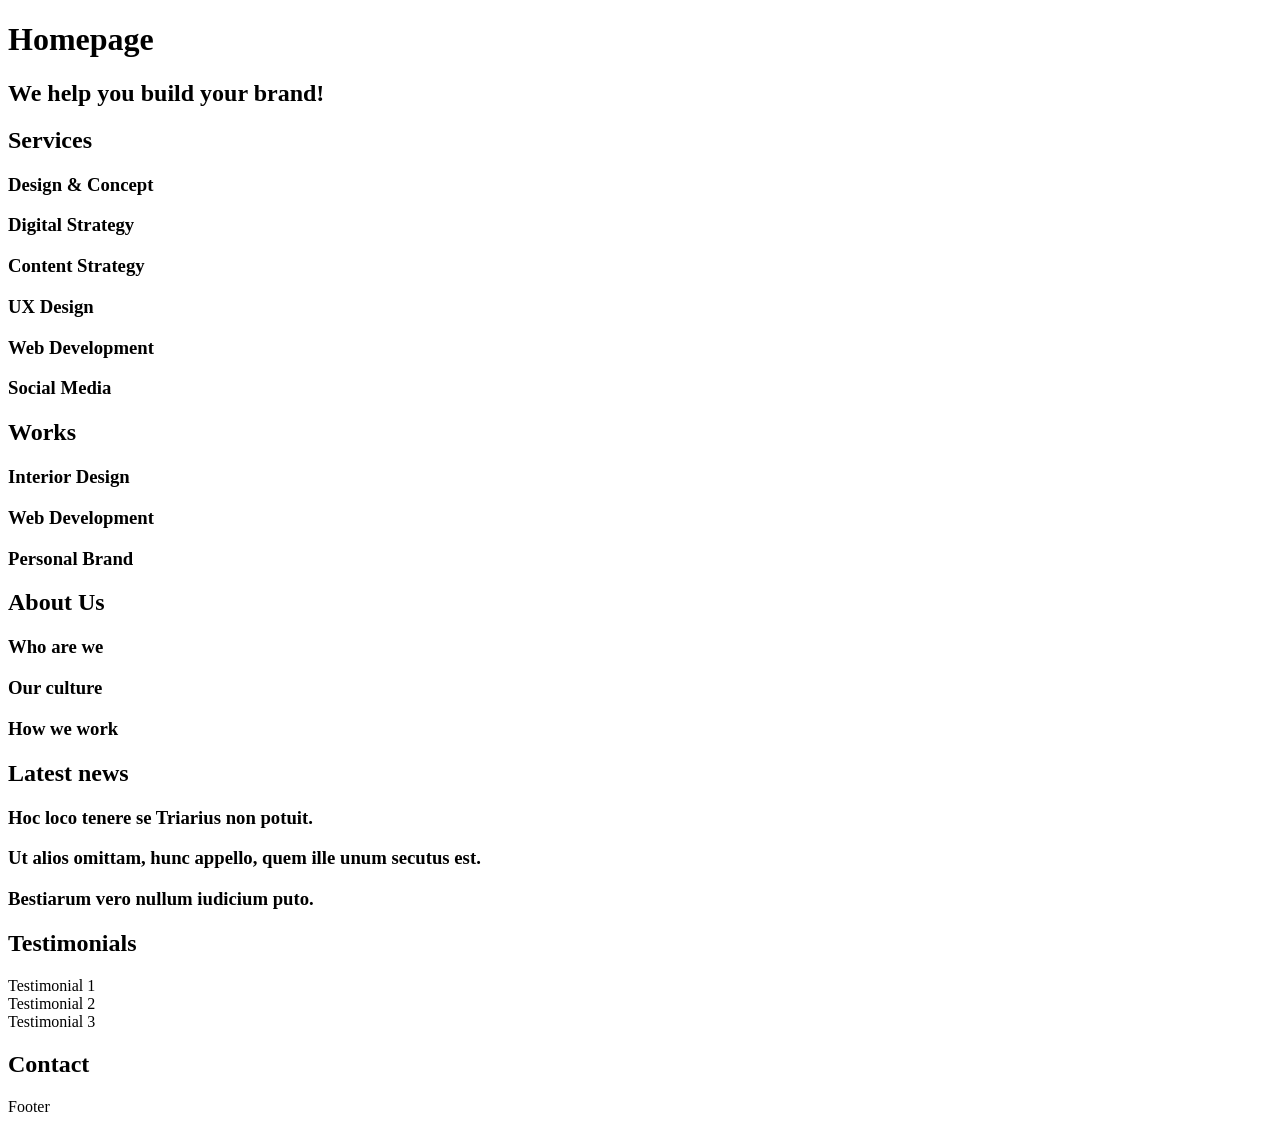
<file: html_advanced/10-index.html>
<!DOCTYPE html>
<html lang="en" dir="ltr">
  <head>
    <meta charset="utf-8">
    <meta name="viewport" content="width=device-width, initial-scale=1.0, viewport-fit=cover">
    <title>Homepage - Techium</title>
    <meta name="description" content="Techium is a digital agency">
    <link rel="icon" type="image/x-icon" href="./favicon.ico">
    <link rel="icon" type="image/png" href="./favicon.png">
  </head>
  <body>
    <header>
      <nav>
      </nav>
    </header>
    <main>
      <h1>Homepage</h1>

      <section>
        <h2>We help you build your brand!</h2>
      </section>

      <section>
        <h2>Services</h2>
        <h3>Design &amp; Concept</h3>
        <h3>Digital Strategy</h3>
        <h3>Content Strategy</h3>
        <h3>UX Design</h3>
        <h3>Web Development</h3>
        <h3>Social Media</h3>
      </section>

      <section>
        <h2>Works</h2>
        <article>
          <h3>Interior Design</h3>
        </article>
        <article>
          <h3>Web Development</h3>
        </article>
        <article>
          <h3>Personal Brand</h3>
        </article>
      </section>

      <section>
        <h2>About Us</h2>
        <h3>Who are we</h3>
        <h3>Our culture</h3>
        <h3>How we work</h3>
      </section>

      <section>
        <h2>Latest news</h2>
        <article>
          <h3>Hoc loco tenere se Triarius non potuit.</h3>
        </article>
        <article>
          <h3>Ut alios omittam, hunc appello, quem ille unum secutus est.</h3>
        </article>
        <article>
          <h3>Bestiarum vero nullum iudicium puto.</h3>
        </article>
      </section>

      <section>
        <h2>Testimonials</h2>
        <article>
          Testimonial 1
        </article>
        <article>
          Testimonial 2
        </article>
        <article>
          Testimonial 3
        </article>
      </section>

      <section>
        <h2>Contact</h2>
      </section>
    </main>
    <footer>
      Footer
    </footer>
  </body>
</html>
</file>
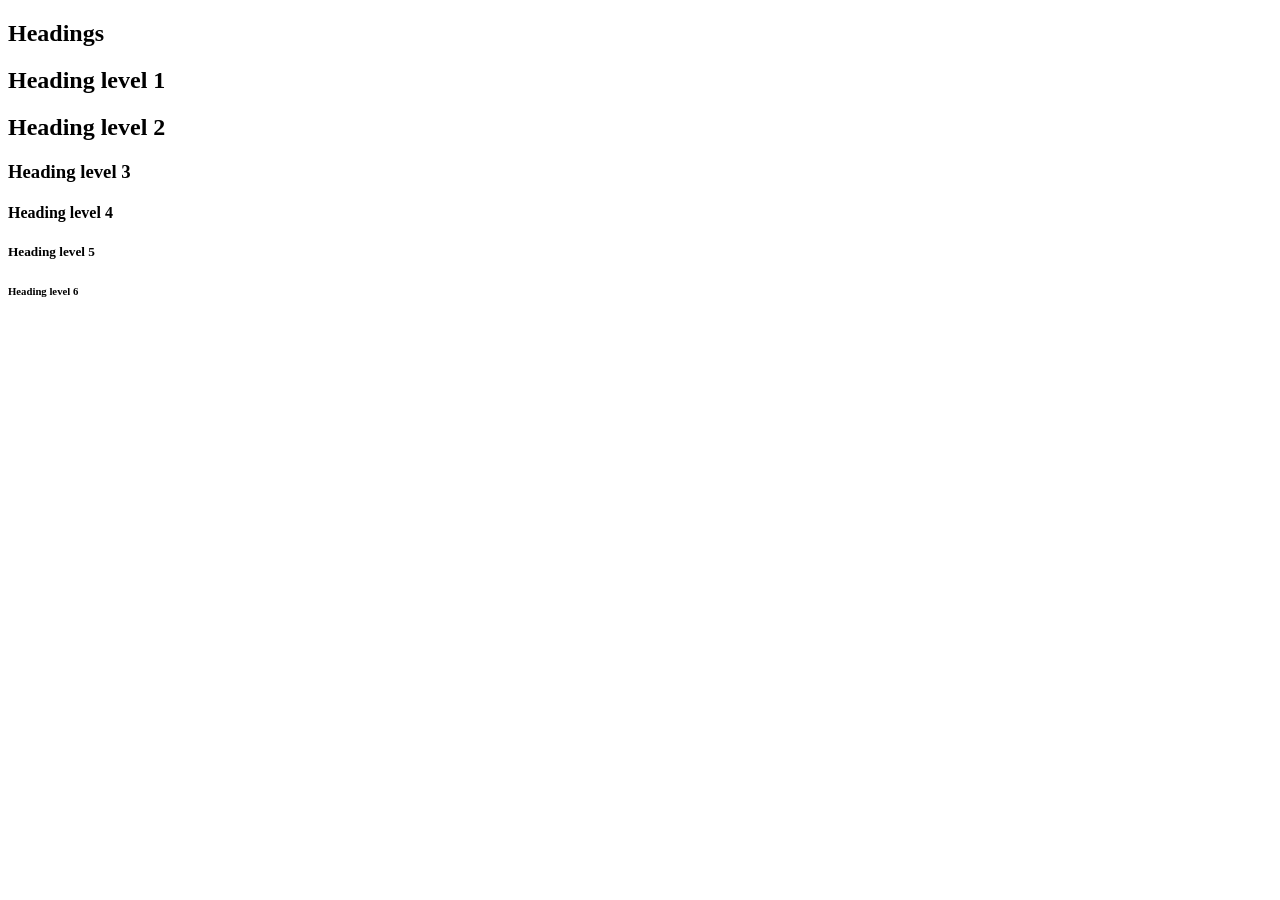
<file: html_advanced/11-styleguide.html>
<!DOCTYPE html>
<html lang="en" dir="ltr">
  <head>
    <meta charset="utf-8">
    <meta name="viewport" content="width=device-width, initial-scale=1.0, viewport-fit=cover">
    <title>Styleguide - Techium</title>
    <meta name="description" content="Techium is a digital agency">
    <link rel="icon" type="image/x-icon" href="./favicon.ico">
    <link rel="icon" type="image/png" href="./favicon.png">
  </head>
  <body>
    <header>
    </header>
    <main>
      <section>
        <header>
          <h2>Headings</h2>
        </header>
        <h1>Heading level 1</h1>
        <h2>Heading level 2</h2>
        <h3>Heading level 3</h3>
        <h4>Heading level 4</h4>
        <h5>Heading level 5</h5>
        <h6>Heading level 6</h6>
      </section>
    </main>
    <footer>
    </footer>
  </body>
</html>
</file>
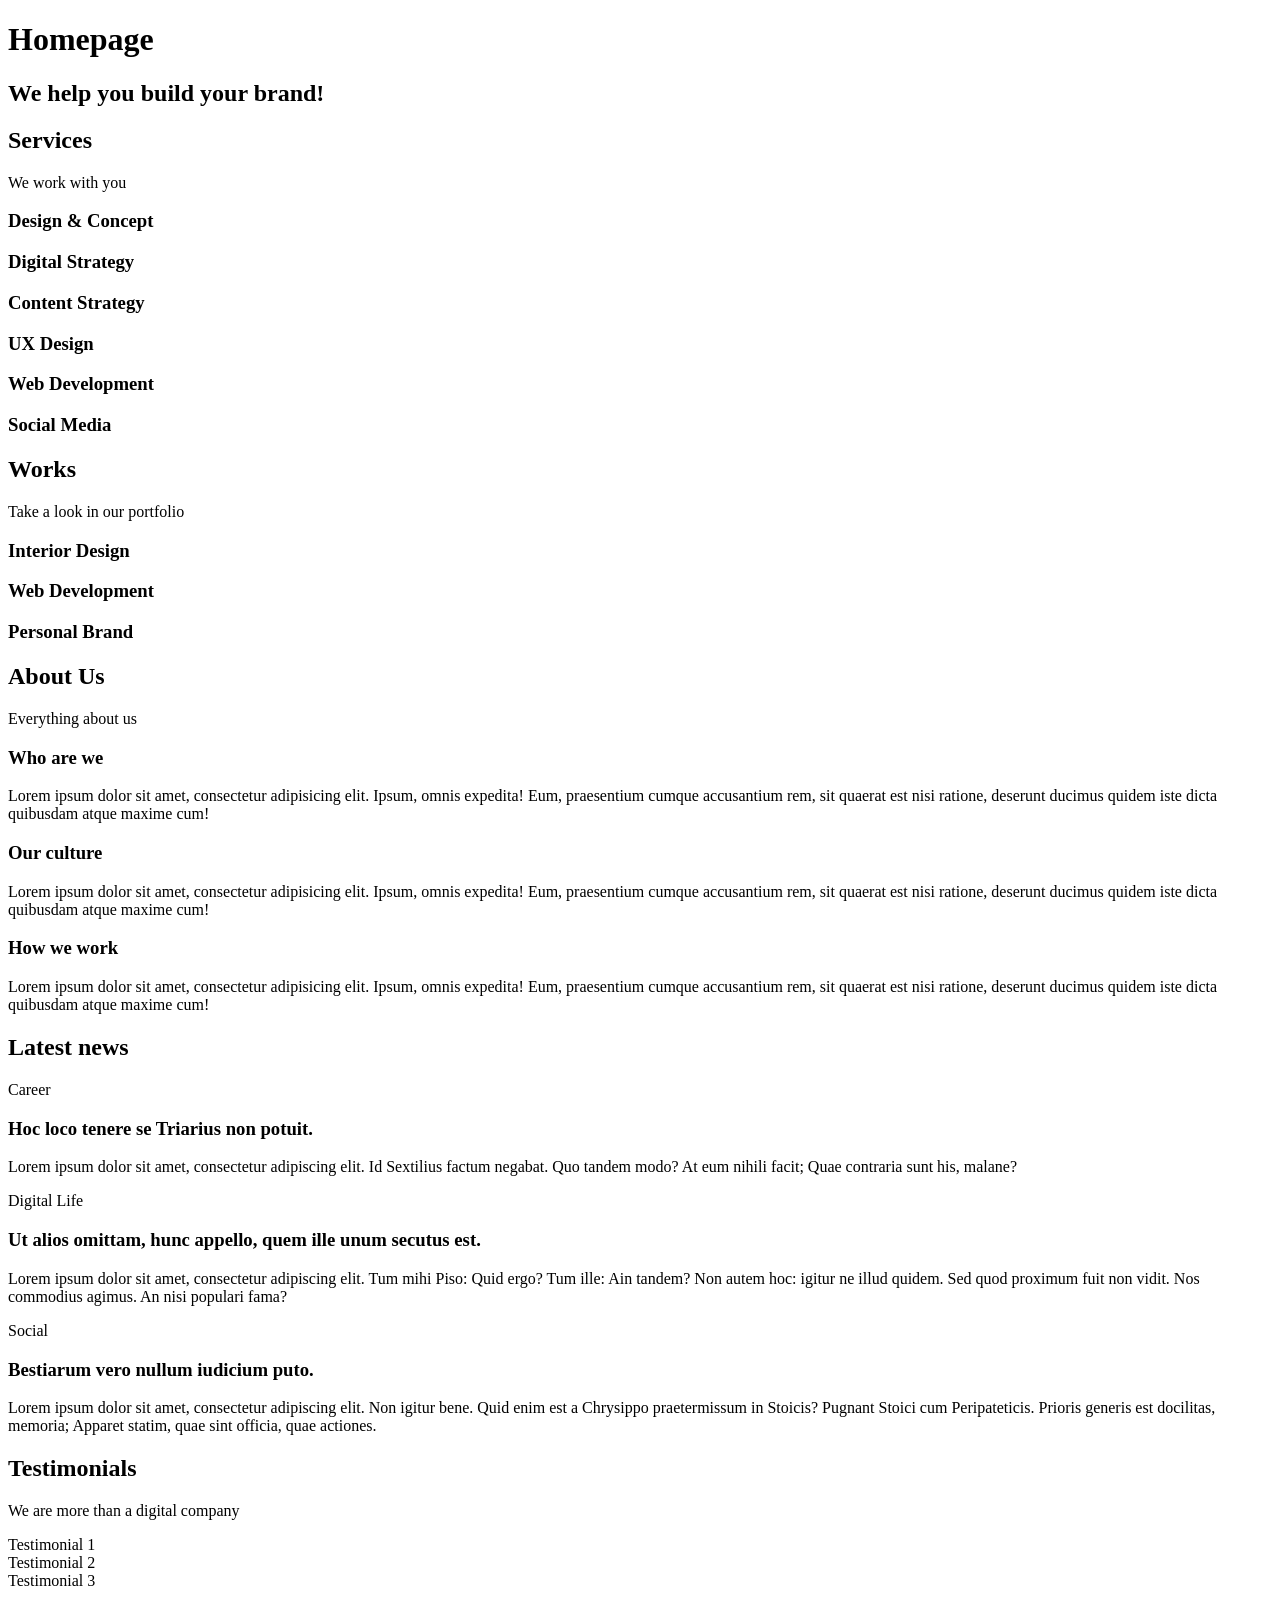
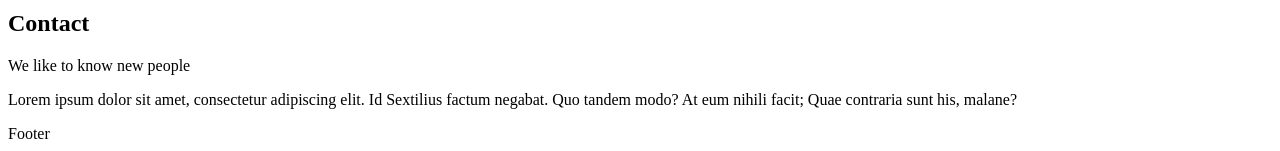
<file: html_advanced/12-index.html>
<!DOCTYPE html>
<html lang="en" dir="ltr">
  <head>
    <meta charset="utf-8">
    <meta name="viewport" content="width=device-width, initial-scale=1.0, viewport-fit=cover">
    <title>Homepage - Techium</title>
    <meta name="description" content="Techium is a digital agency">
    <link rel="icon" type="image/x-icon" href="./favicon.ico">
    <link rel="icon" type="image/png" href="./favicon.png">
  </head>
  <body>
    <header>
      <nav>
      </nav>
    </header>
    <main>
      <h1>Homepage</h1>

      <section>
        <h2>We help you build your brand!</h2>
      </section>

      <section>
        <h2>Services</h2>
        <p>We work with you</p>
        <h3>Design &amp; Concept</h3>
        <h3>Digital Strategy</h3>
        <h3>Content Strategy</h3>
        <h3>UX Design</h3>
        <h3>Web Development</h3>
        <h3>Social Media</h3>
      </section>

      <section>
        <h2>Works</h2>
        <p>Take a look in our portfolio</p>
        <article>
          <h3>Interior Design</h3>
        </article>
        <article>
          <h3>Web Development</h3>
        </article>
        <article>
          <h3>Personal Brand</h3>
        </article>
      </section>

      <section>
        <h2>About Us</h2>
        <p>Everything about us</p>
        <h3>Who are we</h3>
        <p>Lorem ipsum dolor sit amet, consectetur adipisicing elit. Ipsum, omnis expedita! Eum, praesentium cumque accusantium rem, sit quaerat est nisi ratione, deserunt ducimus quidem iste dicta quibusdam atque maxime cum!</p>
        <h3>Our culture</h3>
        <p>Lorem ipsum dolor sit amet, consectetur adipisicing elit. Ipsum, omnis expedita! Eum, praesentium cumque accusantium rem, sit quaerat est nisi ratione, deserunt ducimus quidem iste dicta quibusdam atque maxime cum!</p>
        <h3>How we work</h3>
        <p>Lorem ipsum dolor sit amet, consectetur adipisicing elit. Ipsum, omnis expedita! Eum, praesentium cumque accusantium rem, sit quaerat est nisi ratione, deserunt ducimus quidem iste dicta quibusdam atque maxime cum!</p>
      </section>

      <section>
        <h2>Latest news</h2>
        <article>
          <p>Career</p>
          <h3>Hoc loco tenere se Triarius non potuit.</h3>
          <p>Lorem ipsum dolor sit amet, consectetur adipiscing elit. Id Sextilius factum negabat. Quo tandem modo? At eum nihili facit; Quae contraria sunt his, malane?</p>
        </article>
        <article>
          <p>Digital Life</p>
          <h3>Ut alios omittam, hunc appello, quem ille unum secutus est.</h3>
          <p>Lorem ipsum dolor sit amet, consectetur adipiscing elit. Tum mihi Piso: Quid ergo? Tum ille: Ain tandem? Non autem hoc: igitur ne illud quidem. Sed quod proximum fuit non vidit. Nos commodius agimus. An nisi populari fama?</p>
        </article>
        <article>
          <p>Social</p>
          <h3>Bestiarum vero nullum iudicium puto.</h3>
          <p>Lorem ipsum dolor sit amet, consectetur adipiscing elit. Non igitur bene. Quid enim est a Chrysippo praetermissum in Stoicis? Pugnant Stoici cum Peripateticis. Prioris generis est docilitas, memoria; Apparet statim, quae sint officia, quae actiones.</p>
        </article>
      </section>

      <section>
        <h2>Testimonials</h2>
        <p>We are more than a digital company</p>
        <article>
          Testimonial 1
        </article>
        <article>
          Testimonial 2
        </article>
        <article>
          Testimonial 3
        </article>
      </section>

      <section>
        <h2>Contact</h2>
        <p>We like to know new people</p>
        <p>Lorem ipsum dolor sit amet, consectetur adipiscing elit. Id Sextilius factum negabat. Quo tandem modo? At eum nihili facit; Quae contraria sunt his, malane?</p>
      </section>
    </main>
    <footer>
      Footer
    </footer>
  </body>
</html>
</file>
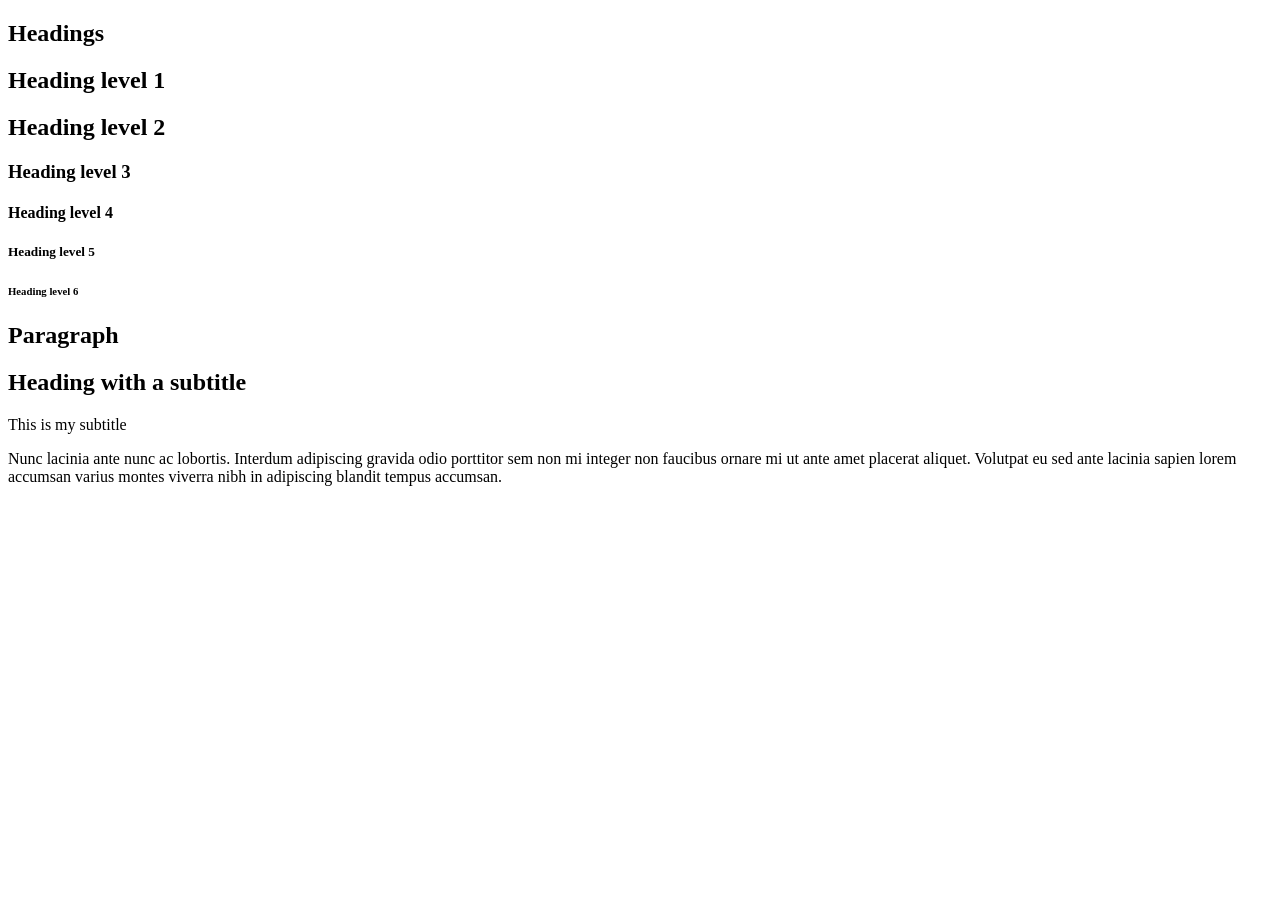
<file: html_advanced/13-styleguide.html>
<!DOCTYPE html>
<html lang="en" dir="ltr">
  <head>
    <meta charset="utf-8">
    <meta name="viewport" content="width=device-width, initial-scale=1.0, viewport-fit=cover">
    <title>Styleguide - Techium</title>
    <meta name="description" content="Techium is a digital agency">
    <link rel="icon" type="image/x-icon" href="./favicon.ico">
    <link rel="icon" type="image/png" href="./favicon.png">
  </head>
  <body>
    <header>
    </header>
    <main>
      <section>
        <header>
          <h2>Headings</h2>
        </header>
        <h1>Heading level 1</h1>
        <h2>Heading level 2</h2>
        <h3>Heading level 3</h3>
        <h4>Heading level 4</h4>
        <h5>Heading level 5</h5>
        <h6>Heading level 6</h6>
      </section>

      <section>
        <header>
          <h2>Paragraph</h2>
        </header>
        <h2>Heading with a subtitle</h2>
        <p>This is my subtitle</p>
        <p>Nunc lacinia ante nunc ac lobortis. Interdum adipiscing gravida odio porttitor sem non mi integer non faucibus ornare mi ut ante amet placerat aliquet. Volutpat eu sed ante lacinia sapien lorem accumsan varius montes viverra nibh in adipiscing blandit tempus accumsan.</p>
      </section>
    </main>
    <footer>
    </footer>
  </body>
</html>
</file>
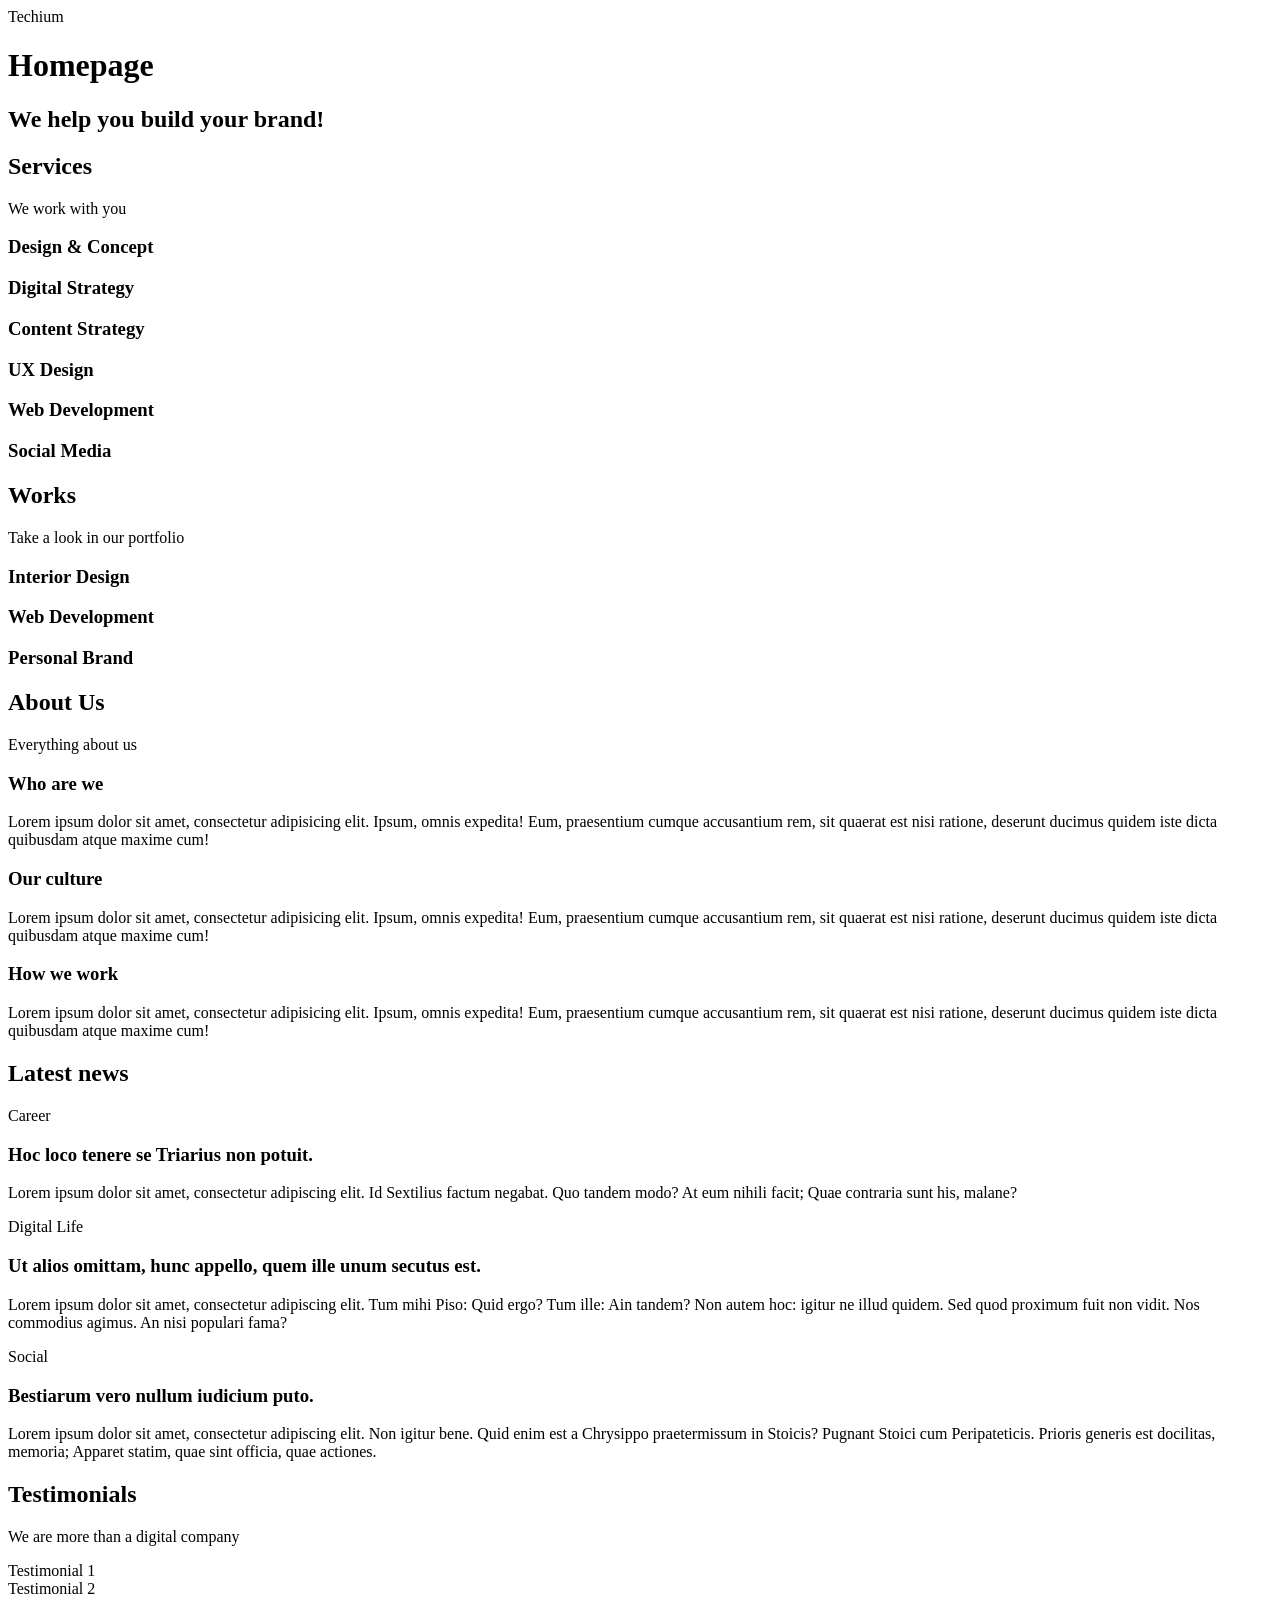
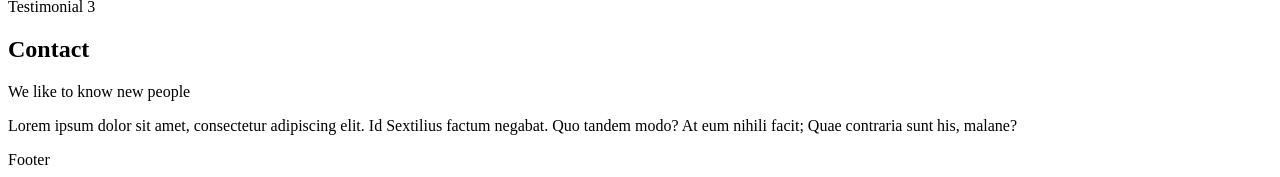
<file: html_advanced/14-index.html>
<!DOCTYPE html>
<html lang="en" dir="ltr">
  <head>
    <meta charset="utf-8">
    <meta name="viewport" content="width=device-width, initial-scale=1.0, viewport-fit=cover">
    <title>Homepage - Techium</title>
    <meta name="description" content="Techium is a digital agency">
    <link rel="icon" type="image/x-icon" href="./favicon.ico">
    <link rel="icon" type="image/png" href="./favicon.png">
  </head>
  <body>
    <header>
      <span>Techium</span>
      <nav>
      </nav>
    </header>
    <main>
      <h1>Homepage</h1>

      <section>
        <h2>We help you build your brand!</h2>
      </section>

      <section>
        <h2>Services</h2>
        <p>We work with you</p>
        <h3>Design &amp; Concept</h3>
        <h3>Digital Strategy</h3>
        <h3>Content Strategy</h3>
        <h3>UX Design</h3>
        <h3>Web Development</h3>
        <h3>Social Media</h3>
      </section>

      <section>
        <h2>Works</h2>
        <p>Take a look in our portfolio</p>
        <article>
          <h3>Interior Design</h3>
        </article>
        <article>
          <h3>Web Development</h3>
        </article>
        <article>
          <h3>Personal Brand</h3>
        </article>
      </section>

      <section>
        <h2>About Us</h2>
        <p>Everything about us</p>
        <h3>Who are we</h3>
        <p>Lorem ipsum dolor sit amet, consectetur adipisicing elit. Ipsum, omnis expedita! Eum, praesentium cumque accusantium rem, sit quaerat est nisi ratione, deserunt ducimus quidem iste dicta quibusdam atque maxime cum!</p>
        <h3>Our culture</h3>
        <p>Lorem ipsum dolor sit amet, consectetur adipisicing elit. Ipsum, omnis expedita! Eum, praesentium cumque accusantium rem, sit quaerat est nisi ratione, deserunt ducimus quidem iste dicta quibusdam atque maxime cum!</p>
        <h3>How we work</h3>
        <p>Lorem ipsum dolor sit amet, consectetur adipisicing elit. Ipsum, omnis expedita! Eum, praesentium cumque accusantium rem, sit quaerat est nisi ratione, deserunt ducimus quidem iste dicta quibusdam atque maxime cum!</p>
      </section>

      <section>
        <h2>Latest news</h2>
        <article>
          <p>Career</p>
          <h3>Hoc loco tenere se Triarius non potuit.</h3>
          <p>Lorem ipsum dolor sit amet, consectetur adipiscing elit. Id Sextilius factum negabat. Quo tandem modo? At eum nihili facit; Quae contraria sunt his, malane?</p>
        </article>
        <article>
          <p>Digital Life</p>
          <h3>Ut alios omittam, hunc appello, quem ille unum secutus est.</h3>
          <p>Lorem ipsum dolor sit amet, consectetur adipiscing elit. Tum mihi Piso: Quid ergo? Tum ille: Ain tandem? Non autem hoc: igitur ne illud quidem. Sed quod proximum fuit non vidit. Nos commodius agimus. An nisi populari fama?</p>
        </article>
        <article>
          <p>Social</p>
          <h3>Bestiarum vero nullum iudicium puto.</h3>
          <p>Lorem ipsum dolor sit amet, consectetur adipiscing elit. Non igitur bene. Quid enim est a Chrysippo praetermissum in Stoicis? Pugnant Stoici cum Peripateticis. Prioris generis est docilitas, memoria; Apparet statim, quae sint officia, quae actiones.</p>
        </article>
      </section>

      <section>
        <h2>Testimonials</h2>
        <p>We are more than a digital company</p>
        <article>
          Testimonial 1
        </article>
        <article>
          Testimonial 2
        </article>
        <article>
          Testimonial 3
        </article>
      </section>

      <section>
        <h2>Contact</h2>
        <p>We like to know new people</p>
        <p>Lorem ipsum dolor sit amet, consectetur adipiscing elit. Id Sextilius factum negabat. Quo tandem modo? At eum nihili facit; Quae contraria sunt his, malane?</p>
      </section>
    </main>
    <footer>
      Footer
    </footer>
  </body>
</html>
</file>
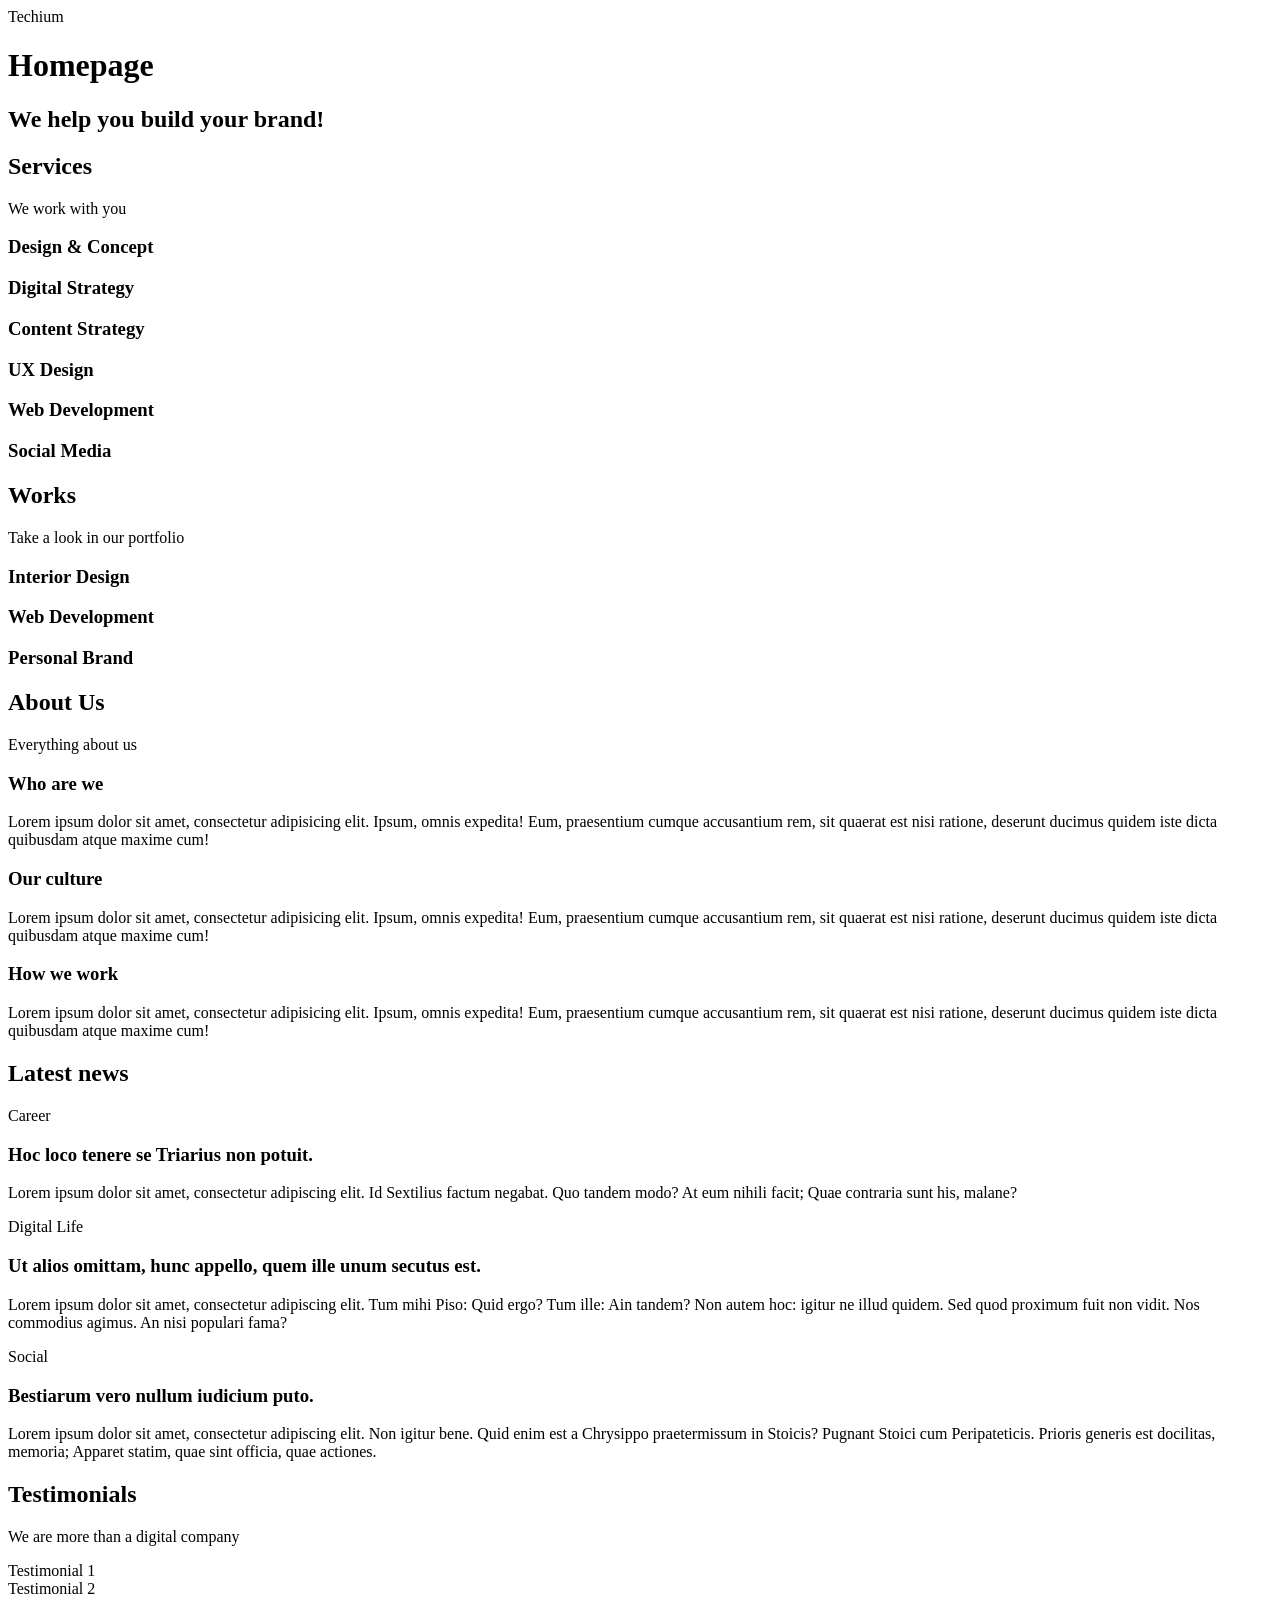
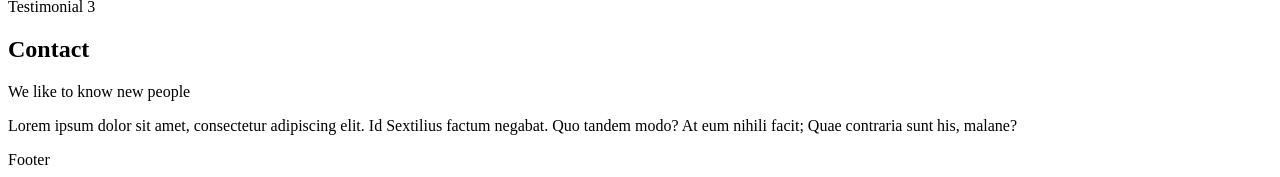
<file: html_advanced/15-index.html>
<!DOCTYPE html>
<html lang="en" dir="ltr">
  <head>
    <meta charset="utf-8">
    <meta name="viewport" content="width=device-width, initial-scale=1.0, viewport-fit=cover">
    <title>Homepage - Techium</title>
    <meta name="description" content="Techium is a digital agency">
    <link rel="icon" type="image/x-icon" href="./favicon.ico">
    <link rel="icon" type="image/png" href="./favicon.png">
  </head>
  <body>
    <header>
      <div>
        <span>Techium</span>
        <nav>
        </nav>
      </div>
    </header>
    <main>
      <h1>Homepage</h1>

      <section>
        <div>
          <h2>We help you build your brand!</h2>
        </div>
      </section>

      <section>
        <div>
          <h2>Services</h2>
          <p>We work with you</p>
          <h3>Design &amp; Concept</h3>
          <h3>Digital Strategy</h3>
          <h3>Content Strategy</h3>
          <h3>UX Design</h3>
          <h3>Web Development</h3>
          <h3>Social Media</h3>
        </div>
      </section>

      <section>
        <div>
          <h2>Works</h2>
          <p>Take a look in our portfolio</p>
          <article>
            <h3>Interior Design</h3>
          </article>
          <article>
            <h3>Web Development</h3>
          </article>
          <article>
            <h3>Personal Brand</h3>
          </article>
        </div>
      </section>

      <section>
        <div>
          <h2>About Us</h2>
          <p>Everything about us</p>
          <h3>Who are we</h3>
          <p>Lorem ipsum dolor sit amet, consectetur adipisicing elit. Ipsum, omnis expedita! Eum, praesentium cumque accusantium rem, sit quaerat est nisi ratione, deserunt ducimus quidem iste dicta quibusdam atque maxime cum!</p>
          <h3>Our culture</h3>
          <p>Lorem ipsum dolor sit amet, consectetur adipisicing elit. Ipsum, omnis expedita! Eum, praesentium cumque accusantium rem, sit quaerat est nisi ratione, deserunt ducimus quidem iste dicta quibusdam atque maxime cum!</p>
          <h3>How we work</h3>
          <p>Lorem ipsum dolor sit amet, consectetur adipisicing elit. Ipsum, omnis expedita! Eum, praesentium cumque accusantium rem, sit quaerat est nisi ratione, deserunt ducimus quidem iste dicta quibusdam atque maxime cum!</p>
        </div>
      </section>

      <section>
        <div>
          <h2>Latest news</h2>
          <article>
            <p>Career</p>
            <h3>Hoc loco tenere se Triarius non potuit.</h3>
            <p>Lorem ipsum dolor sit amet, consectetur adipiscing elit. Id Sextilius factum negabat. Quo tandem modo? At eum nihili facit; Quae contraria sunt his, malane?</p>
          </article>
          <article>
            <p>Digital Life</p>
            <h3>Ut alios omittam, hunc appello, quem ille unum secutus est.</h3>
            <p>Lorem ipsum dolor sit amet, consectetur adipiscing elit. Tum mihi Piso: Quid ergo? Tum ille: Ain tandem? Non autem hoc: igitur ne illud quidem. Sed quod proximum fuit non vidit. Nos commodius agimus. An nisi populari fama?</p>
          </article>
          <article>
            <p>Social</p>
            <h3>Bestiarum vero nullum iudicium puto.</h3>
            <p>Lorem ipsum dolor sit amet, consectetur adipiscing elit. Non igitur bene. Quid enim est a Chrysippo praetermissum in Stoicis? Pugnant Stoici cum Peripateticis. Prioris generis est docilitas, memoria; Apparet statim, quae sint officia, quae actiones.</p>
          </article>
        </div>
      </section>

      <section>
        <div>
          <h2>Testimonials</h2>
          <p>We are more than a digital company</p>
          <article>
            Testimonial 1
          </article>
          <article>
            Testimonial 2
          </article>
          <article>
            Testimonial 3
          </article>
        </div>
      </section>

      <section>
        <div>
          <h2>Contact</h2>
          <p>We like to know new people</p>
          <p>Lorem ipsum dolor sit amet, consectetur adipiscing elit. Id Sextilius factum negabat. Quo tandem modo? At eum nihili facit; Quae contraria sunt his, malane?</p>
        </div>
      </section>
    </main>
    <footer>
      <div>
        Footer
      </div>
    </footer>
  </body>
</html>
</file>
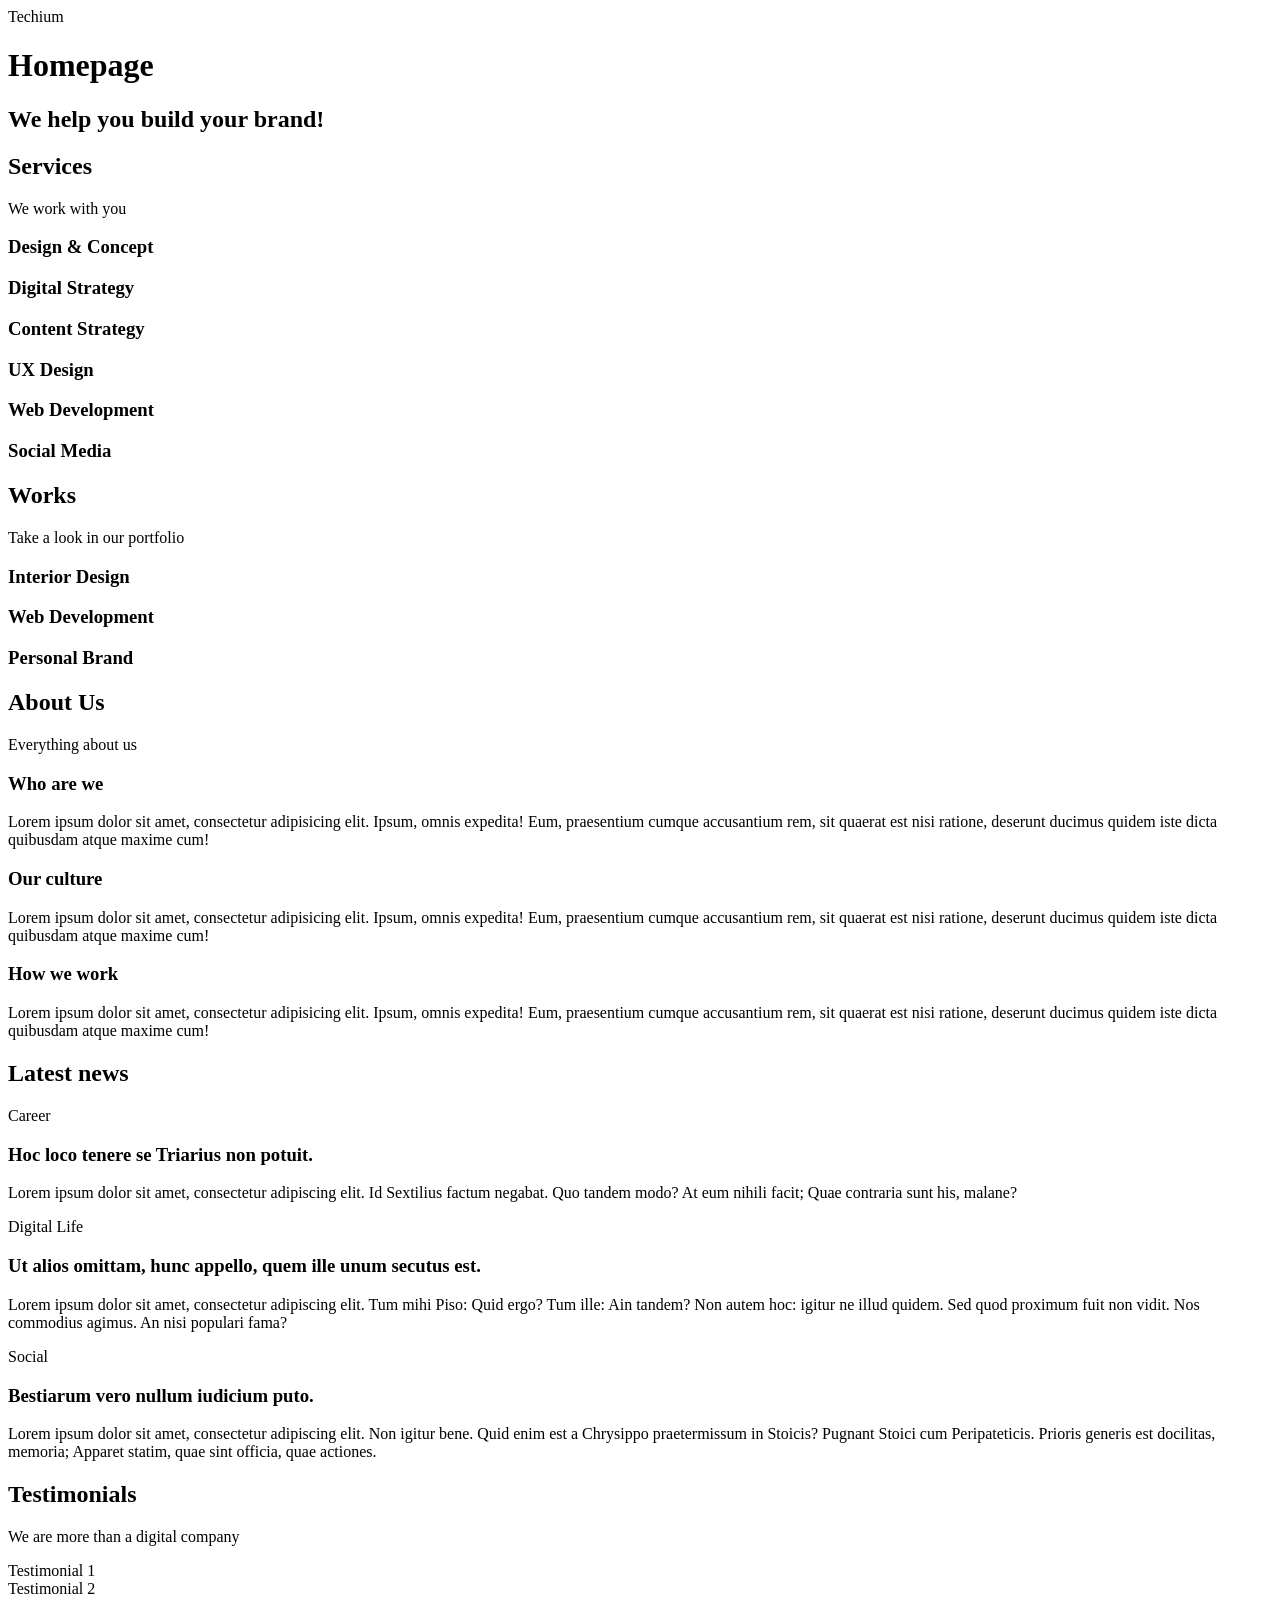
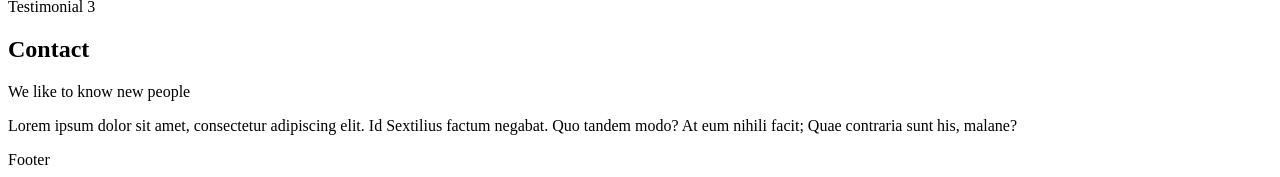
<file: html_advanced/16-index.html>
<!DOCTYPE html>
<html lang="en" dir="ltr">
  <head>
    <meta charset="utf-8">
    <meta name="viewport" content="width=device-width, initial-scale=1.0, viewport-fit=cover">
    <title>Homepage - Techium</title>
    <meta name="description" content="Techium is a digital agency">
    <link rel="icon" type="image/x-icon" href="./favicon.ico">
    <link rel="icon" type="image/png" href="./favicon.png">
  </head>
  <body>
    <header>
      <div>
        <span>Techium</span>
        <nav>
        </nav>
      </div>
    </header>

    <main>
      <h1>Homepage</h1>

      <section>
        <div>
          <h2>We help you build your brand!</h2>
        </div>
      </section>

      <section>
        <div>
          <header>
            <h2>Services</h2>
            <p>We work with you</p>
          </header>
          <div>
            <h3>Design &amp; Concept</h3>
            <h3>Digital Strategy</h3>
            <h3>Content Strategy</h3>
            <h3>UX Design</h3>
            <h3>Web Development</h3>
            <h3>Social Media</h3>
          </div>
        </div>
      </section>

      <section>
        <div>
          <header>
            <h2>Works</h2>
            <p>Take a look in our portfolio</p>
          </header>
          <div>
            <article>
              <h3>Interior Design</h3>
            </article>
            <article>
              <h3>Web Development</h3>
            </article>
            <article>
              <h3>Personal Brand</h3>
            </article>
          </div>
        </div>
      </section>

      <section>
        <div>
          <header>
            <h2>About Us</h2>
            <p>Everything about us</p>
          </header>
          <div>
            <h3>Who are we</h3>
            <p>Lorem ipsum dolor sit amet, consectetur adipisicing elit. Ipsum, omnis expedita! Eum, praesentium cumque accusantium rem, sit quaerat est nisi ratione, deserunt ducimus quidem iste dicta quibusdam atque maxime cum!</p>
            <h3>Our culture</h3>
            <p>Lorem ipsum dolor sit amet, consectetur adipisicing elit. Ipsum, omnis expedita! Eum, praesentium cumque accusantium rem, sit quaerat est nisi ratione, deserunt ducimus quidem iste dicta quibusdam atque maxime cum!</p>
            <h3>How we work</h3>
            <p>Lorem ipsum dolor sit amet, consectetur adipisicing elit. Ipsum, omnis expedita! Eum, praesentium cumque accusantium rem, sit quaerat est nisi ratione, deserunt ducimus quidem iste dicta quibusdam atque maxime cum!</p>
          </div>
        </div>
      </section>

      <section>
        <div>
          <header>
            <h2>Latest news</h2>
          </header>
          <div>
            <article>
              <p>Career</p>
              <h3>Hoc loco tenere se Triarius non potuit.</h3>
              <p>Lorem ipsum dolor sit amet, consectetur adipiscing elit. Id Sextilius factum negabat. Quo tandem modo? At eum nihili facit; Quae contraria sunt his, malane?</p>
            </article>
            <article>
              <p>Digital Life</p>
              <h3>Ut alios omittam, hunc appello, quem ille unum secutus est.</h3>
              <p>Lorem ipsum dolor sit amet, consectetur adipiscing elit. Tum mihi Piso: Quid ergo? Tum ille: Ain tandem? Non autem hoc: igitur ne illud quidem. Sed quod proximum fuit non vidit. Nos commodius agimus. An nisi populari fama?</p>
            </article>
            <article>
              <p>Social</p>
              <h3>Bestiarum vero nullum iudicium puto.</h3>
              <p>Lorem ipsum dolor sit amet, consectetur adipiscing elit. Non igitur bene. Quid enim est a Chrysippo praetermissum in Stoicis? Pugnant Stoici cum Peripateticis. Prioris generis est docilitas, memoria; Apparet statim, quae sint officia, quae actiones.</p>
            </article>
          </div>
        </div>
      </section>

      <section>
        <div>
          <header>
            <h2>Testimonials</h2>
            <p>We are more than a digital company</p>
          </header>
          <div>
            <article>
              Testimonial 1
            </article>
            <article>
              Testimonial 2
            </article>
            <article>
              Testimonial 3
            </article>
          </div>
        </div>
      </section>

      <section>
        <div>
          <header>
            <h2>Contact</h2>
            <p>We like to know new people</p>
          </header>
          <div>
            <p>Lorem ipsum dolor sit amet, consectetur adipiscing elit. Id Sextilius factum negabat. Quo tandem modo? At eum nihili facit; Quae contraria sunt his, malane?</p>
          </div>
        </div>
      </section>
    </main>

    <footer>
      <div>
        Footer
      </div>
    </footer>
  </body>
</html>
</file>
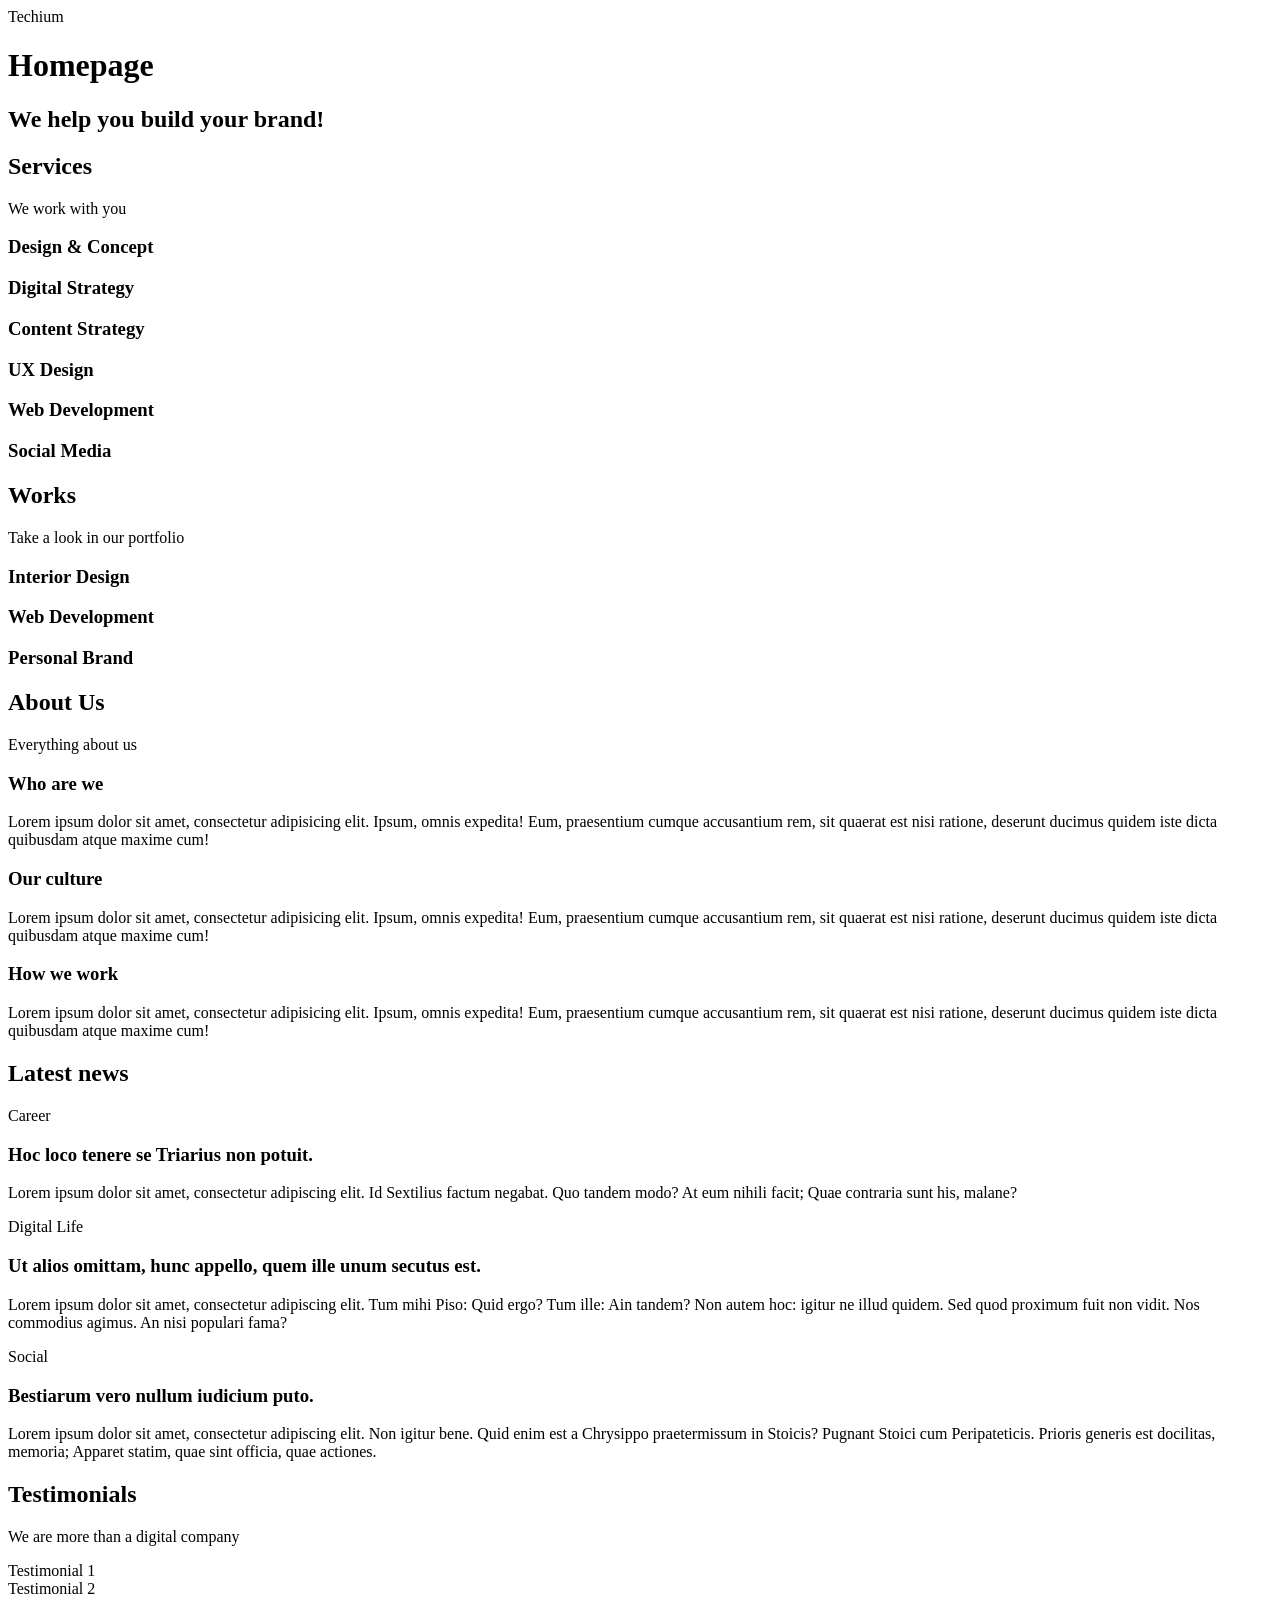
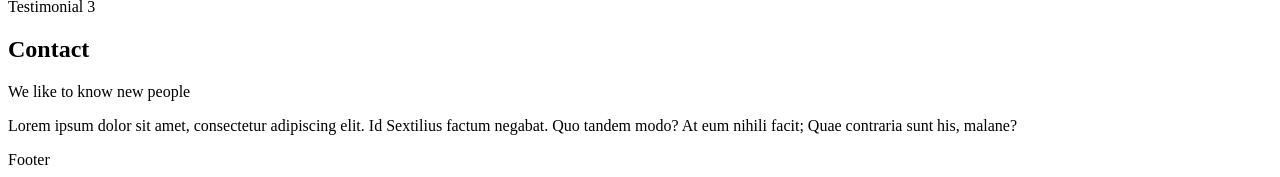
<file: html_advanced/17-index.html>
<!DOCTYPE html>
<html lang="en" dir="ltr">
  <head>
    <meta charset="utf-8">
    <meta name="viewport" content="width=device-width, initial-scale=1.0, viewport-fit=cover">
    <title>Homepage - Techium</title>
    <meta name="description" content="Techium is a digital agency">
    <link rel="icon" type="image/x-icon" href="./favicon.ico">
    <link rel="icon" type="image/png" href="./favicon.png">
  </head>
  <body>

    <!-- Header -->
    <header>
      <div>
        <span>Techium</span>
        <nav>
        </nav>
      </div>
    </header>

    <!-- Main -->
    <main>
      <h1>Homepage</h1>

      <!-- Hero section -->
      <section>
        <div>
          <h2>We help you build your brand!</h2>
        </div>
      </section>

      <!-- Services section -->
      <section>
        <div>
          <header>
            <h2>Services</h2>
            <p>We work with you</p>
          </header>
          <div>
            <h3>Design &amp; Concept</h3>
            <h3>Digital Strategy</h3>
            <h3>Content Strategy</h3>
            <h3>UX Design</h3>
            <h3>Web Development</h3>
            <h3>Social Media</h3>
          </div>
        </div>
      </section>

      <!-- Works section -->
      <section>
        <div>
          <header>
            <h2>Works</h2>
            <p>Take a look in our portfolio</p>
          </header>
          <div>
            <article>
              <h3>Interior Design</h3>
            </article>
            <article>
              <h3>Web Development</h3>
            </article>
            <article>
              <h3>Personal Brand</h3>
            </article>
          </div>
        </div>
      </section>

      <!-- About Us section -->
      <section>
        <div>
          <header>
            <h2>About Us</h2>
            <p>Everything about us</p>
          </header>
          <div>
            <h3>Who are we</h3>
            <p>Lorem ipsum dolor sit amet, consectetur adipisicing elit. Ipsum, omnis expedita! Eum, praesentium cumque accusantium rem, sit quaerat est nisi ratione, deserunt ducimus quidem iste dicta quibusdam atque maxime cum!</p>
            <h3>Our culture</h3>
            <p>Lorem ipsum dolor sit amet, consectetur adipisicing elit. Ipsum, omnis expedita! Eum, praesentium cumque accusantium rem, sit quaerat est nisi ratione, deserunt ducimus quidem iste dicta quibusdam atque maxime cum!</p>
            <h3>How we work</h3>
            <p>Lorem ipsum dolor sit amet, consectetur adipisicing elit. Ipsum, omnis expedita! Eum, praesentium cumque accusantium rem, sit quaerat est nisi ratione, deserunt ducimus quidem iste dicta quibusdam atque maxime cum!</p>
          </div>
        </div>
      </section>

      <!-- Latest news section -->
      <section>
        <div>
          <header>
            <h2>Latest news</h2>
          </header>
          <div>
            <article>
              <p>Career</p>
              <h3>Hoc loco tenere se Triarius non potuit.</h3>
              <p>Lorem ipsum dolor sit amet, consectetur adipiscing elit. Id Sextilius factum negabat. Quo tandem modo? At eum nihili facit; Quae contraria sunt his, malane?</p>
            </article>
            <article>
              <p>Digital Life</p>
              <h3>Ut alios omittam, hunc appello, quem ille unum secutus est.</h3>
              <p>Lorem ipsum dolor sit amet, consectetur adipiscing elit. Tum mihi Piso: Quid ergo? Tum ille: Ain tandem? Non autem hoc: igitur ne illud quidem. Sed quod proximum fuit non vidit. Nos commodius agimus. An nisi populari fama?</p>
            </article>
            <article>
              <p>Social</p>
              <h3>Bestiarum vero nullum iudicium puto.</h3>
              <p>Lorem ipsum dolor sit amet, consectetur adipiscing elit. Non igitur bene. Quid enim est a Chrysippo praetermissum in Stoicis? Pugnant Stoici cum Peripateticis. Prioris generis est docilitas, memoria; Apparet statim, quae sint officia, quae actiones.</p>
            </article>
          </div>
        </div>
      </section>

      <!-- Testimonials section -->
      <section>
        <div>
          <header>
            <h2>Testimonials</h2>
            <p>We are more than a digital company</p>
          </header>
          <div>
            <article>
              Testimonial 1
            </article>
            <article>
              Testimonial 2
            </article>
            <article>
              Testimonial 3
            </article>
          </div>
        </div>
      </section>

      <!-- Contact section -->
      <section>
        <div>
          <header>
            <h2>Contact</h2>
            <p>We like to know new people</p>
          </header>
          <div>
            <p>Lorem ipsum dolor sit amet, consectetur adipiscing elit. Id Sextilius factum negabat. Quo tandem modo? At eum nihili facit; Quae contraria sunt his, malane?</p>
          </div>
        </div>
      </section>
    </main>

    <!-- Footer -->
    <footer>
      <div>
        Footer
      </div>
    </footer>
  </body>
</html>
</file>
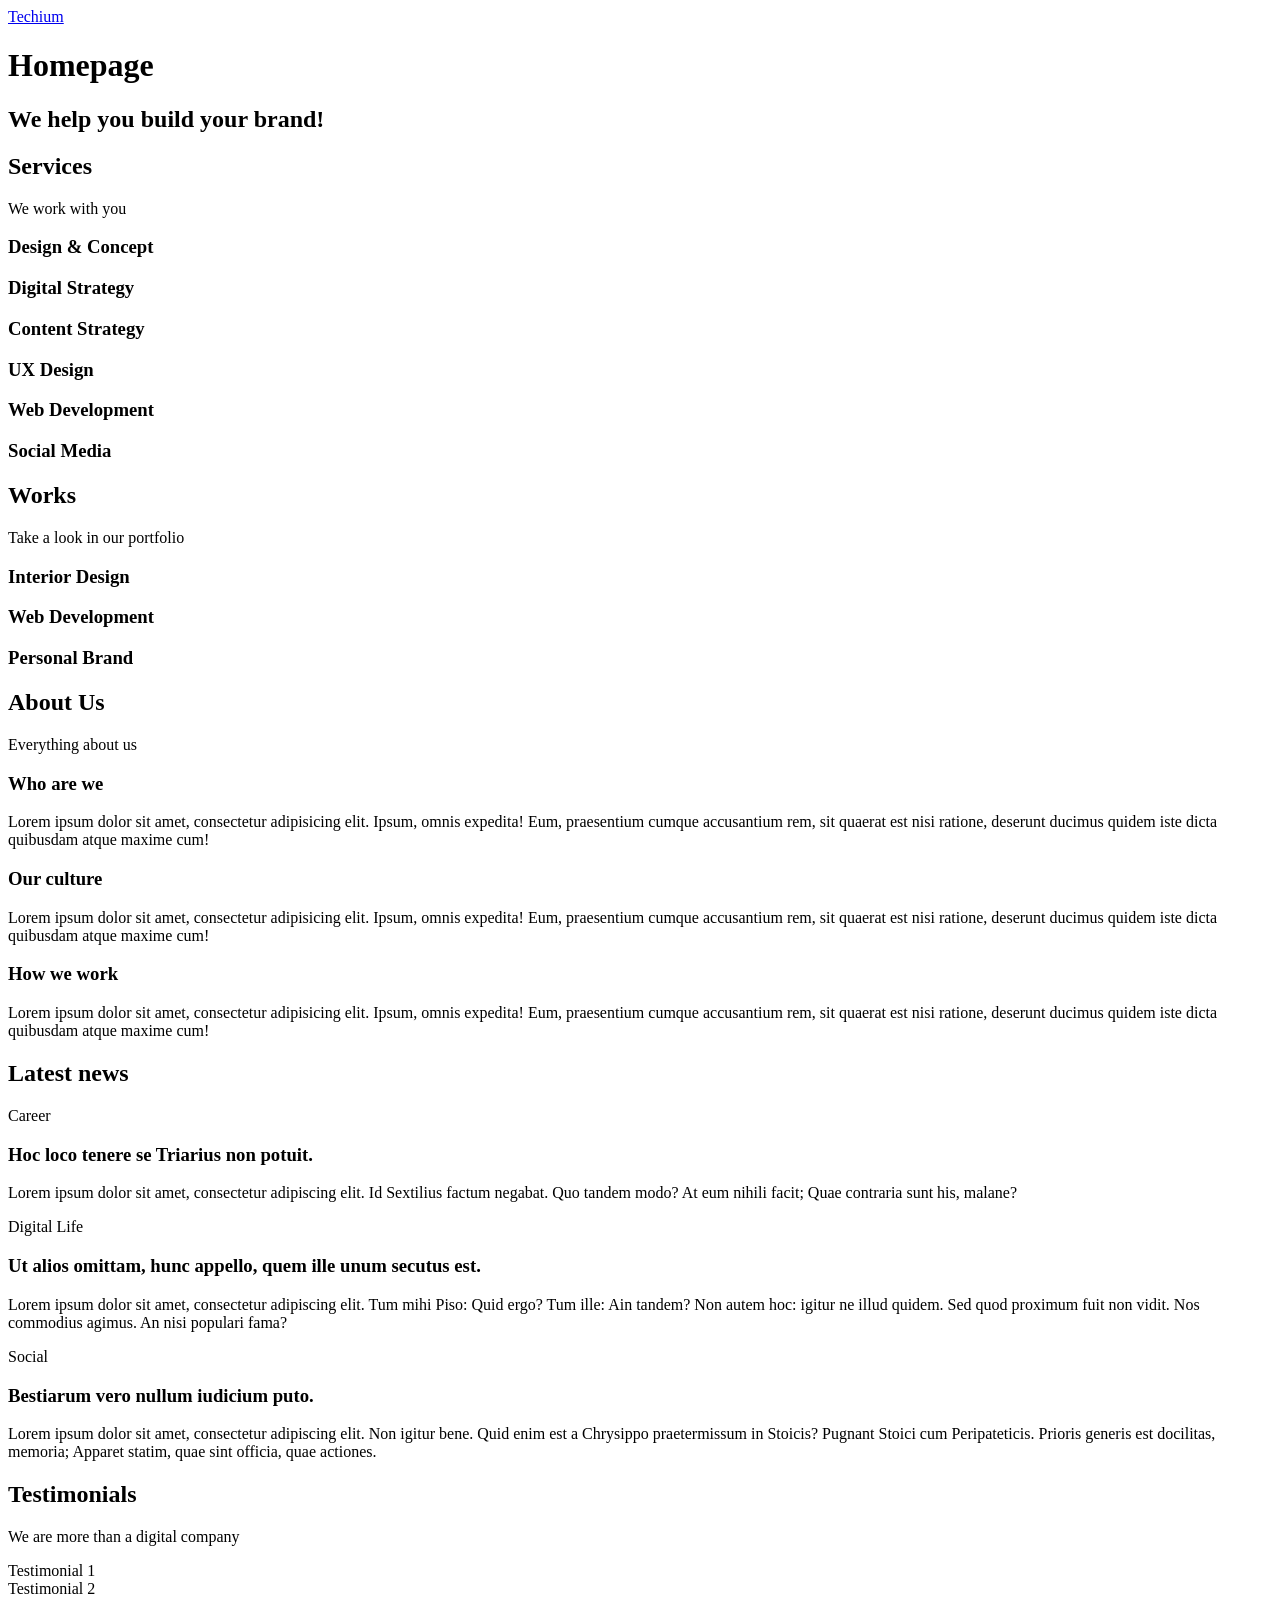
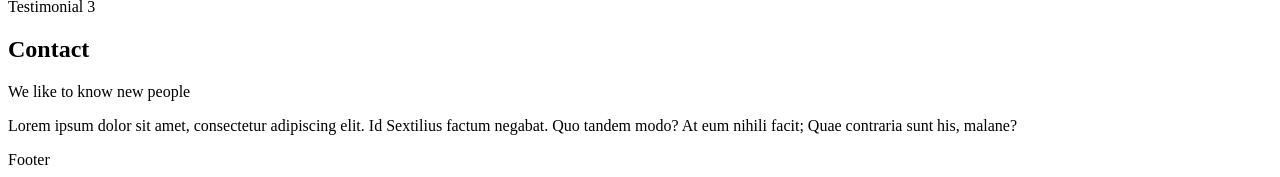
<file: html_advanced/18-index.html>
<!DOCTYPE html>
<html lang="en" dir="ltr">
  <head>
    <meta charset="utf-8">
    <meta name="viewport" content="width=device-width, initial-scale=1.0, viewport-fit=cover">
    <title>Homepage - Techium</title>
    <meta name="description" content="Techium is a digital agency">
    <link rel="icon" type="image/x-icon" href="./favicon.ico">
    <link rel="icon" type="image/png" href="./favicon.png">
  </head>
  <body>

    <!-- Header -->
    <header>
      <div>
        <div>
          <a href="/">
            <span>Techium</span>
          </a>
        </div>
        <nav>
        </nav>
      </div>
    </header>

    <!-- Main -->
    <main>
      <h1>Homepage</h1>

      <!-- Hero section -->
      <section>
        <div>
          <h2>We help you build your brand!</h2>
        </div>
      </section>

      <!-- Services section -->
      <section>
        <div>
          <header>
            <h2>Services</h2>
            <p>We work with you</p>
          </header>
          <div>
            <h3>Design &amp; Concept</h3>
            <h3>Digital Strategy</h3>
            <h3>Content Strategy</h3>
            <h3>UX Design</h3>
            <h3>Web Development</h3>
            <h3>Social Media</h3>
          </div>
        </div>
      </section>

      <!-- Works section -->
      <section>
        <div>
          <header>
            <h2>Works</h2>
            <p>Take a look in our portfolio</p>
          </header>
          <div>
            <article>
              <h3>Interior Design</h3>
            </article>
            <article>
              <h3>Web Development</h3>
            </article>
            <article>
              <h3>Personal Brand</h3>
            </article>
          </div>
        </div>
      </section>

      <!-- About Us section -->
      <section>
        <div>
          <header>
            <h2>About Us</h2>
            <p>Everything about us</p>
          </header>
          <div>
            <h3>Who are we</h3>
            <p>Lorem ipsum dolor sit amet, consectetur adipisicing elit. Ipsum, omnis expedita! Eum, praesentium cumque accusantium rem, sit quaerat est nisi ratione, deserunt ducimus quidem iste dicta quibusdam atque maxime cum!</p>
            <h3>Our culture</h3>
            <p>Lorem ipsum dolor sit amet, consectetur adipisicing elit. Ipsum, omnis expedita! Eum, praesentium cumque accusantium rem, sit quaerat est nisi ratione, deserunt ducimus quidem iste dicta quibusdam atque maxime cum!</p>
            <h3>How we work</h3>
            <p>Lorem ipsum dolor sit amet, consectetur adipisicing elit. Ipsum, omnis expedita! Eum, praesentium cumque accusantium rem, sit quaerat est nisi ratione, deserunt ducimus quidem iste dicta quibusdam atque maxime cum!</p>
          </div>
        </div>
      </section>

      <!-- Latest news section -->
      <section>
        <div>
          <header>
            <h2>Latest news</h2>
          </header>
          <div>
            <article>
              <p>Career</p>
              <h3>Hoc loco tenere se Triarius non potuit.</h3>
              <p>Lorem ipsum dolor sit amet, consectetur adipiscing elit. Id Sextilius factum negabat. Quo tandem modo? At eum nihili facit; Quae contraria sunt his, malane?</p>
            </article>
            <article>
              <p>Digital Life</p>
              <h3>Ut alios omittam, hunc appello, quem ille unum secutus est.</h3>
              <p>Lorem ipsum dolor sit amet, consectetur adipiscing elit. Tum mihi Piso: Quid ergo? Tum ille: Ain tandem? Non autem hoc: igitur ne illud quidem. Sed quod proximum fuit non vidit. Nos commodius agimus. An nisi populari fama?</p>
            </article>
            <article>
              <p>Social</p>
              <h3>Bestiarum vero nullum iudicium puto.</h3>
              <p>Lorem ipsum dolor sit amet, consectetur adipiscing elit. Non igitur bene. Quid enim est a Chrysippo praetermissum in Stoicis? Pugnant Stoici cum Peripateticis. Prioris generis est docilitas, memoria; Apparet statim, quae sint officia, quae actiones.</p>
            </article>
          </div>
        </div>
      </section>

      <!-- Testimonials section -->
      <section>
        <div>
          <header>
            <h2>Testimonials</h2>
            <p>We are more than a digital company</p>
          </header>
          <div>
            <article>
              Testimonial 1
            </article>
            <article>
              Testimonial 2
            </article>
            <article>
              Testimonial 3
            </article>
          </div>
        </div>
      </section>

      <!-- Contact section -->
      <section>
        <div>
          <header>
            <h2>Contact</h2>
            <p>We like to know new people</p>
          </header>
          <div>
            <p>Lorem ipsum dolor sit amet, consectetur adipiscing elit. Id Sextilius factum negabat. Quo tandem modo? At eum nihili facit; Quae contraria sunt his, malane?</p>
          </div>
        </div>
      </section>
    </main>

    <!-- Footer -->
    <footer>
      <div>
        Footer
      </div>
    </footer>
  </body>
</html>
</file>
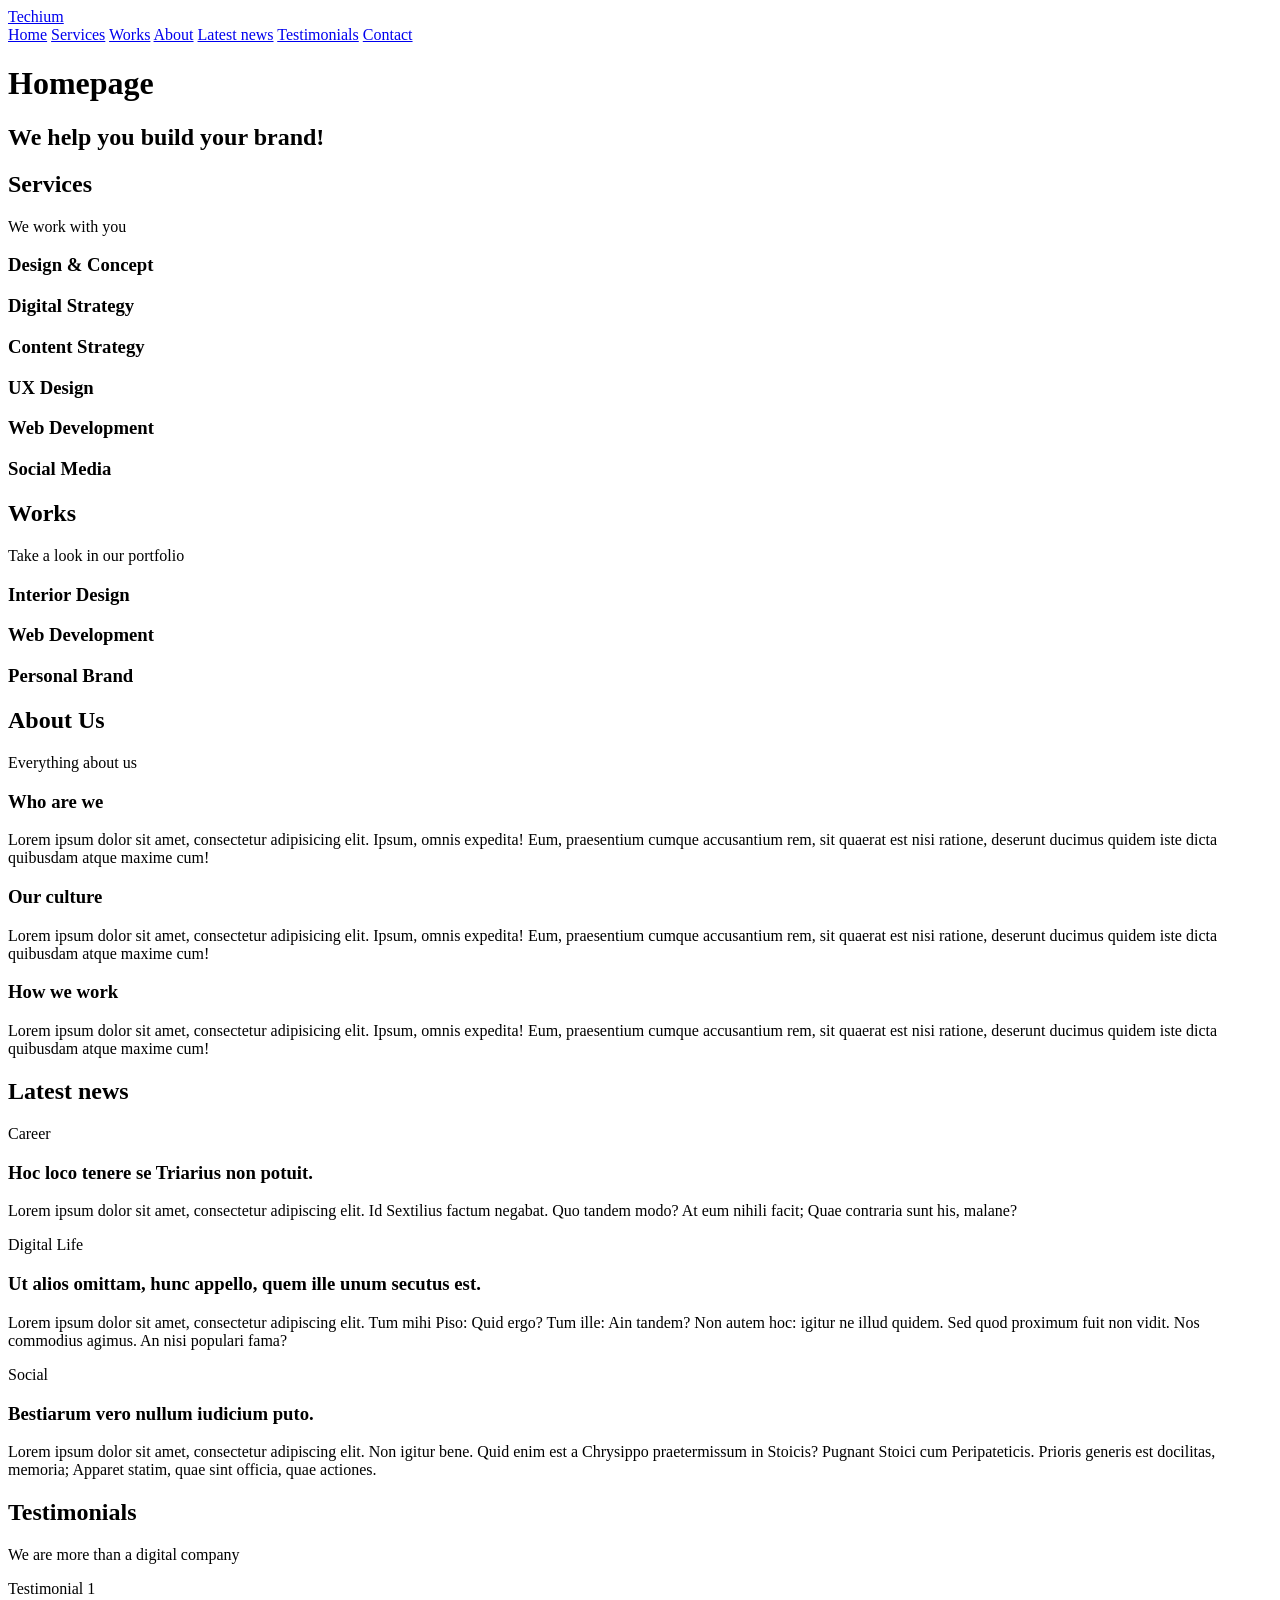
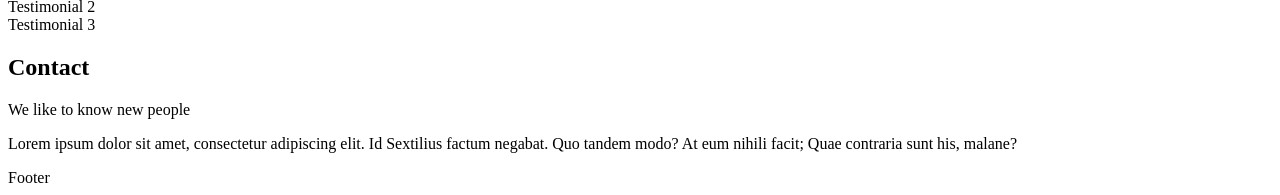
<file: html_advanced/20-index.html>
<!DOCTYPE html>
<html lang="en" dir="ltr">
  <head>
    <meta charset="utf-8">
    <meta name="viewport" content="width=device-width, initial-scale=1.0, viewport-fit=cover">
    <title>Homepage - Techium</title>
    <meta name="description" content="Techium is a digital agency">
    <link rel="icon" type="image/x-icon" href="./favicon.ico">
    <link rel="icon" type="image/png" href="./favicon.png">
  </head>
  <body>

    <!-- Header -->
    <header>
      <div>
        <div>
          <a href="/">
            <span>Techium</span>
          </a>
        </div>
        <nav>
          <a href="/">Home</a>
          <a href="#services">Services</a>
          <a href="#works">Works</a>
          <a href="#about">About</a>
          <a href="#latest_news">Latest news</a>
          <a href="#testimonials">Testimonials</a>
          <a href="#contact">Contact</a>
        </nav>
      </div>
    </header>

    <!-- Main -->
    <main>
      <h1>Homepage</h1>

      <!-- Hero section -->
      <section>
        <div>
          <h2>We help you build your brand!</h2>
        </div>
      </section>

      <!-- Services section -->
      <section>
        <div>
          <header>
            <h2>Services</h2>
            <p>We work with you</p>
          </header>
          <div>
            <h3>Design &amp; Concept</h3>
            <h3>Digital Strategy</h3>
            <h3>Content Strategy</h3>
            <h3>UX Design</h3>
            <h3>Web Development</h3>
            <h3>Social Media</h3>
          </div>
        </div>
      </section>

      <!-- Works section -->
      <section>
        <div>
          <header>
            <h2>Works</h2>
            <p>Take a look in our portfolio</p>
          </header>
          <div>
            <article>
              <h3>Interior Design</h3>
            </article>
            <article>
              <h3>Web Development</h3>
            </article>
            <article>
              <h3>Personal Brand</h3>
            </article>
          </div>
        </div>
      </section>

      <!-- About Us section -->
      <section>
        <div>
          <header>
            <h2>About Us</h2>
            <p>Everything about us</p>
          </header>
          <div>
            <h3>Who are we</h3>
            <p>Lorem ipsum dolor sit amet, consectetur adipisicing elit. Ipsum, omnis expedita! Eum, praesentium cumque accusantium rem, sit quaerat est nisi ratione, deserunt ducimus quidem iste dicta quibusdam atque maxime cum!</p>
            <h3>Our culture</h3>
            <p>Lorem ipsum dolor sit amet, consectetur adipisicing elit. Ipsum, omnis expedita! Eum, praesentium cumque accusantium rem, sit quaerat est nisi ratione, deserunt ducimus quidem iste dicta quibusdam atque maxime cum!</p>
            <h3>How we work</h3>
            <p>Lorem ipsum dolor sit amet, consectetur adipisicing elit. Ipsum, omnis expedita! Eum, praesentium cumque accusantium rem, sit quaerat est nisi ratione, deserunt ducimus quidem iste dicta quibusdam atque maxime cum!</p>
          </div>
        </div>
      </section>

      <!-- Latest news section -->
      <section>
        <div>
          <header>
            <h2>Latest news</h2>
          </header>
          <div>
            <article>
              <p>Career</p>
              <h3>Hoc loco tenere se Triarius non potuit.</h3>
              <p>Lorem ipsum dolor sit amet, consectetur adipiscing elit. Id Sextilius factum negabat. Quo tandem modo? At eum nihili facit; Quae contraria sunt his, malane?</p>
            </article>
            <article>
              <p>Digital Life</p>
              <h3>Ut alios omittam, hunc appello, quem ille unum secutus est.</h3>
              <p>Lorem ipsum dolor sit amet, consectetur adipiscing elit. Tum mihi Piso: Quid ergo? Tum ille: Ain tandem? Non autem hoc: igitur ne illud quidem. Sed quod proximum fuit non vidit. Nos commodius agimus. An nisi populari fama?</p>
            </article>
            <article>
              <p>Social</p>
              <h3>Bestiarum vero nullum iudicium puto.</h3>
              <p>Lorem ipsum dolor sit amet, consectetur adipiscing elit. Non igitur bene. Quid enim est a Chrysippo praetermissum in Stoicis? Pugnant Stoici cum Peripateticis. Prioris generis est docilitas, memoria; Apparet statim, quae sint officia, quae actiones.</p>
            </article>
          </div>
        </div>
      </section>

      <!-- Testimonials section -->
      <section>
        <div>
          <header>
            <h2>Testimonials</h2>
            <p>We are more than a digital company</p>
          </header>
          <div>
            <article>
              Testimonial 1
            </article>
            <article>
              Testimonial 2
            </article>
            <article>
              Testimonial 3
            </article>
          </div>
        </div>
      </section>

      <!-- Contact section -->
      <section>
        <div>
          <header>
            <h2>Contact</h2>
            <p>We like to know new people</p>
          </header>
          <div>
            <p>Lorem ipsum dolor sit amet, consectetur adipiscing elit. Id Sextilius factum negabat. Quo tandem modo? At eum nihili facit; Quae contraria sunt his, malane?</p>
          </div>
        </div>
      </section>
    </main>

    <!-- Footer -->
    <footer>
      <div>
        Footer
      </div>
    </footer>
  </body>
</html>
</file>
